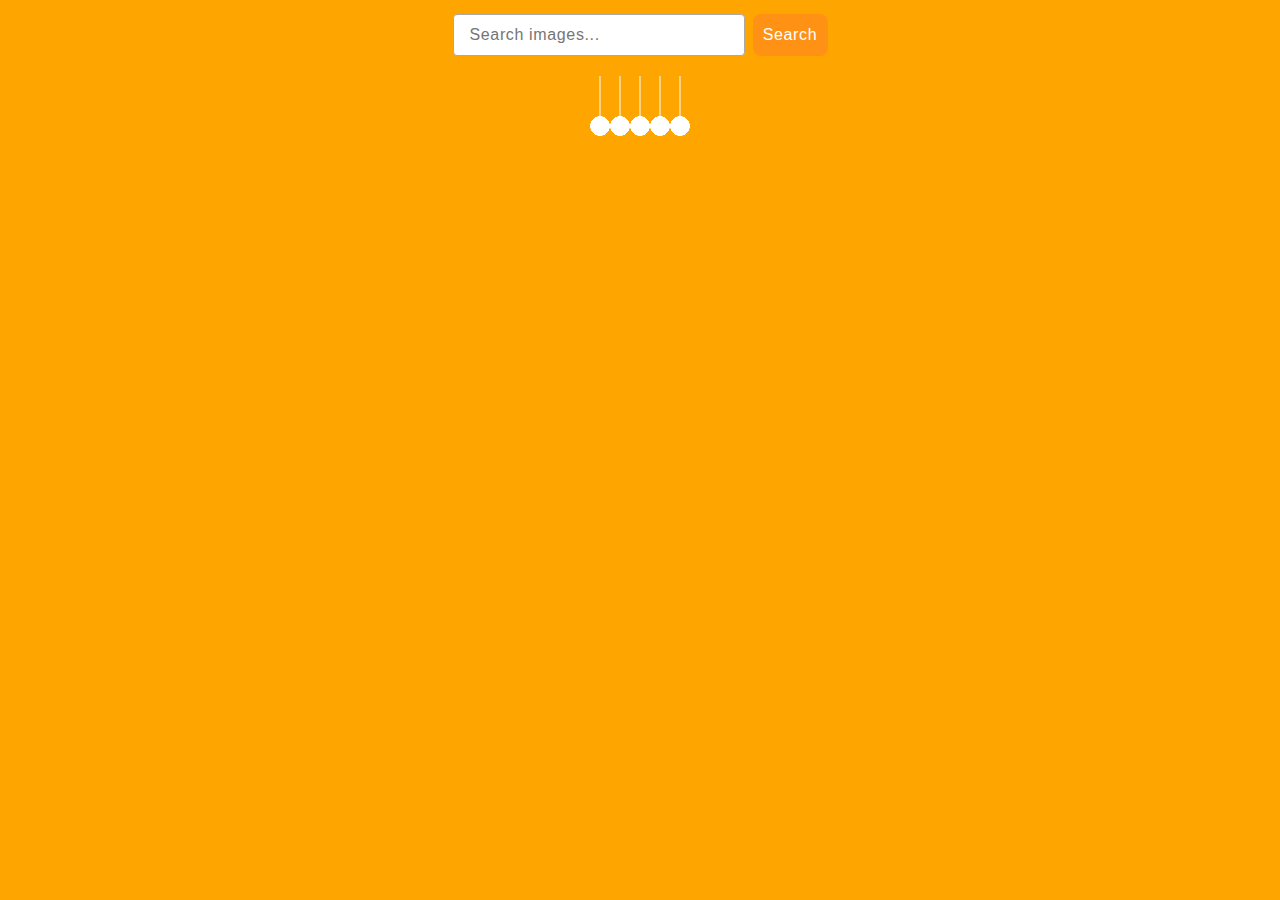
<file: src/index.html>
<!DOCTYPE html>
<html lang="en">
  <head>
    <meta charset="UTF-8" />
    <link rel="icon" type="image/svg+xml" href="/favicon.svg" />
    <meta name="viewport" content="width=device-width, initial-scale=1.0" />
    <title>Gallery</title>
    <link rel="stylesheet" href="./css/styles.css" />
  </head>
  <body>
    <form class="form-search">
      <label>
        <input
          class="form-input"
          type="text"
          name="query"
          placeholder="Search images..."
        />
      </label>
      <button class="form-btn" type="submit">Search</button>
    </form>
    <span class="loader"></span>
    <ul class="gallery"></ul>
    <script type="module" src="./main.js"></script>
  </body>
</html>
</file>
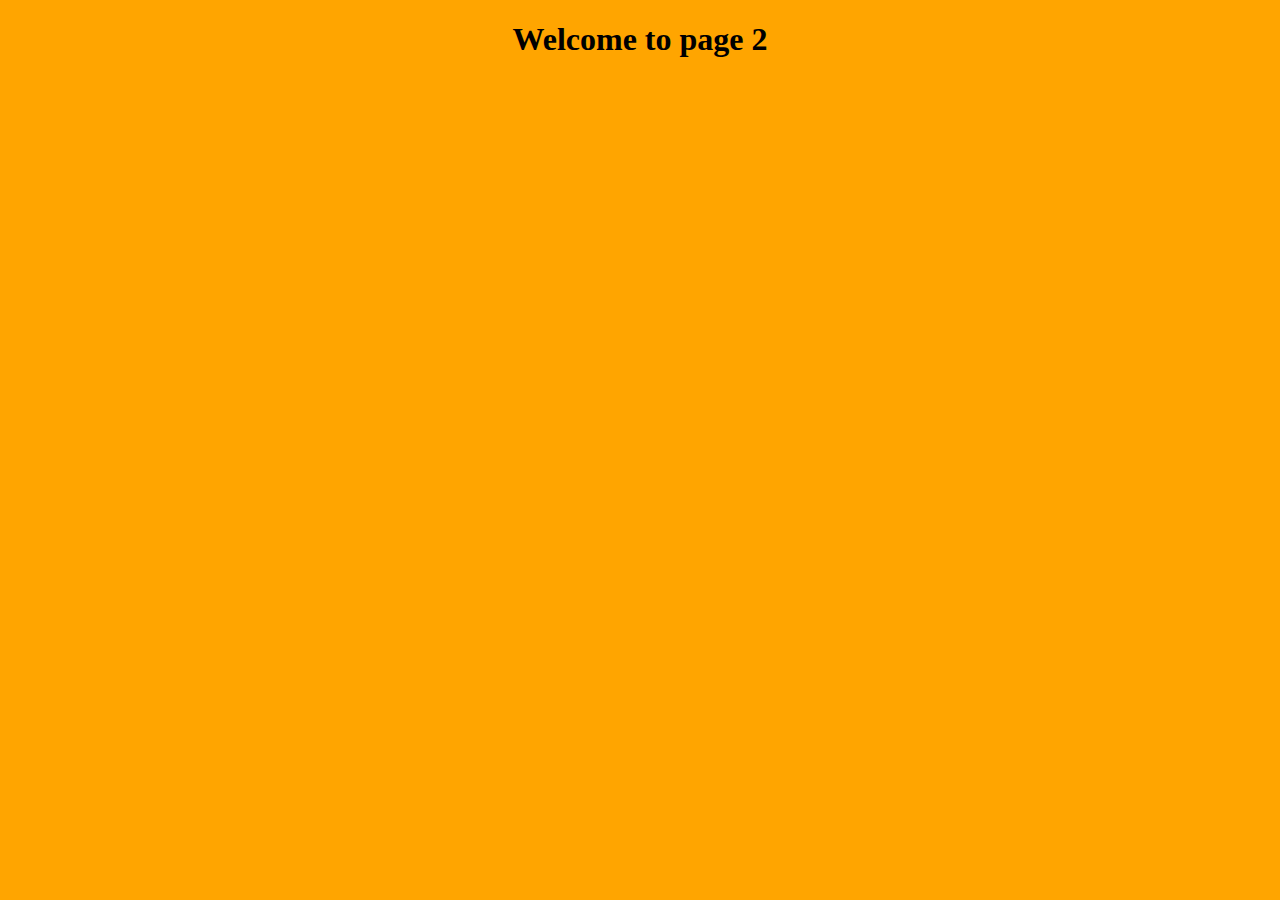
<file: src/page-2.html>
<!DOCTYPE html>
<html lang="en">
  <head>
    <meta charset="UTF-8" />
    <meta http-equiv="X-UA-Compatible" content="IE=edge" />
    <meta name="viewport" content="width=device-width, initial-scale=1.0" />
    <title>Page 2</title>
    <link rel="stylesheet" href="./css/styles.css" />
  </head>
  <body>
    <load
      src="./partials/header.html"
      icon-path="./img/sprite.svg#logo"
      highlight-act="active"
    />

    <main>
      <div class="container">
        <h1 class="main-title">
          <span class="main-title-gradient">Welcome</span> to page 2
        </h1>
        <load src="./partials/back-link.html" />
      </div>
    </main>

    <load src="./partials/footer.html" />
  </body>
</html>
</file>
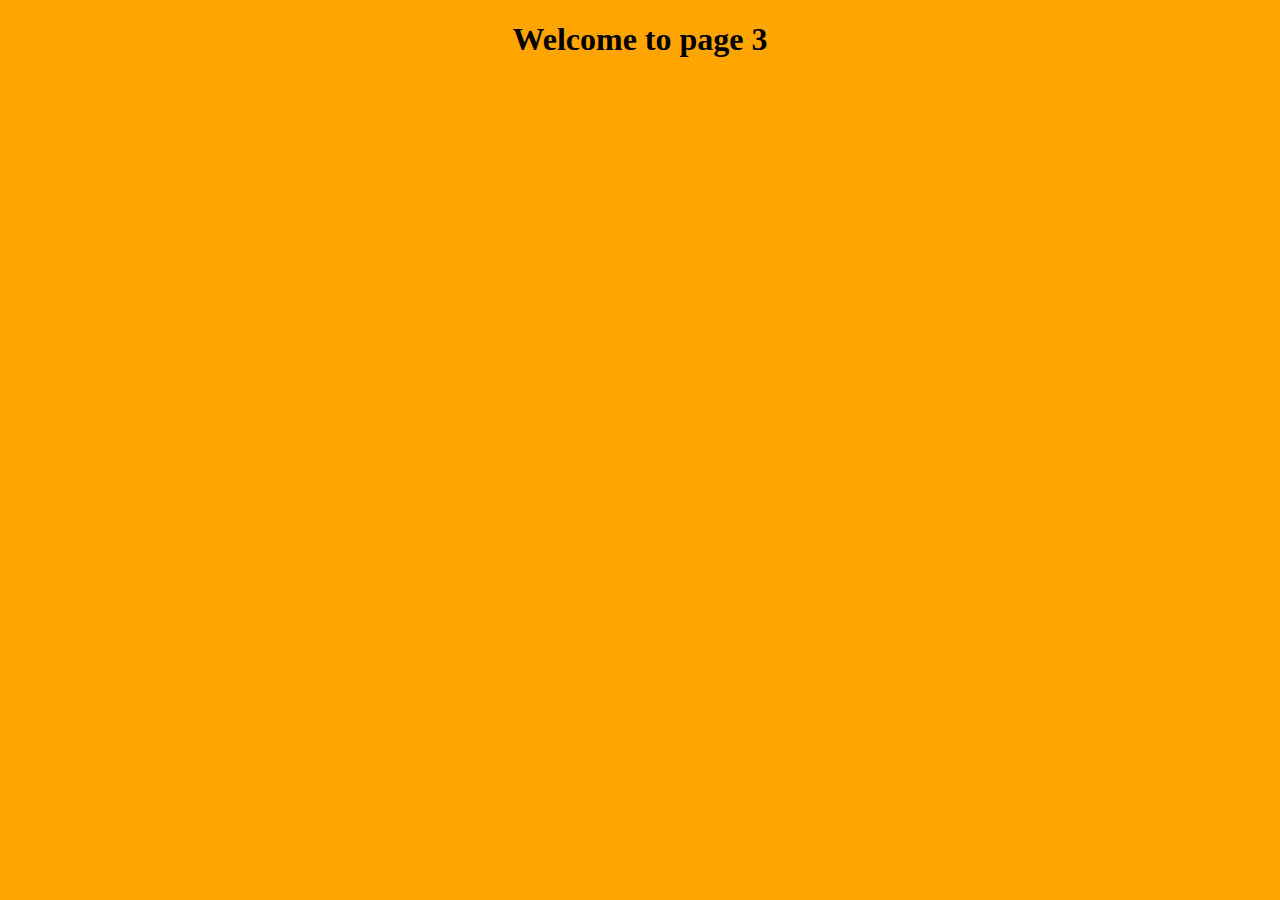
<file: src/page-3.html>
<!DOCTYPE html>
<html lang="en">
  <head>
    <meta charset="UTF-8" />
    <meta http-equiv="X-UA-Compatible" content="IE=edge" />
    <meta name="viewport" content="width=device-width, initial-scale=1.0" />
    <title>Page 3</title>
    <link rel="stylesheet" href="./css/styles.css" />
  </head>
  <body>
    <load
      src="./partials/header.html"
      icon-path="./img/sprite.svg#logo"
      highlight-curr="active"
    />

    <main>
      <div class="container">
        <h1 class="main-title">
          <span class="main-title-gradient">Welcome</span> to page 3
        </h1>
        <load src="./partials/back-link.html" />
      </div>
    </main>

    <load src="./partials/footer.html" />
  </body>
</html>
</file>
<file: src/css/styles.css>
/**
  |============================
  | include css partials with
  | default @import url()
  |============================
*/
/* Common styles */
/* @import url('./reset.css');
@import url('./base.css');
@import url('./container.css');
@import url('./animations.css'); */

/* Sections style */
/* @import url('./header.css');
@import url('./vite-promo.css');
@import url('./badges.css');
@import url('./back-link.css');
@import url('./footer.css'); */

body {
  display: flex;
  flex-direction: column;
  align-items: center;
  min-width: 100vw;
  min-height: 100vh;
  margin: 0;
  background-color:rgb(255, 165, 0);
}

ul,
li {
  list-style-type: none;
}

img {
  display: block;
  cursor: pointer;
  max-width: 100%;
  height: 200px;
  object-fit: cover;
}

.form-search {
  margin: 14px auto 0;
  display: flex;
  align-items: center;
  column-gap: 8px;
}

.form-input {
  font-family: 'Montserrat', sans-serif;
  font-weight: 500;
  font-size: 16px;
  line-height: 1.5;
  letter-spacing: 0.04em;

  border-radius: 4px;
  border: 1px solid #aba8a8;
  width: 272px;
  height: 24px;
  background-color: #fff;
  color: #2e2f42;
  padding-top: 8px;
  padding-bottom: 8px;
  padding-left: 16px;
  transition: border 0.3s ease;
}

.form-input[placeholder] {
  font-family: 'Montserrat', sans-serif;
  font-weight: 500;
  font-size: 16px;
  line-height: 1.5;
  letter-spacing: 0.04em;
  color: #000;
}

.form-input:hover {
  border: 1px solid #000;
}

.form-btn {
  display: flex;
  align-items: center;
  justify-content: center;
  flex-direction: row;
  gap: 10px;
  border-radius: 8px;
  padding: 8px 16px;
  width: 75px;
  height: 42px;
  border: none;
  background-color: #ff9114;

  font-family: 'Montserrat', sans-serif;
  font-weight: 500;
  font-size: 16px;
  line-height: 1.5;
  letter-spacing: 0.04em;
  color: #fff;
  transition: background-color 0.3s ease;
}

.form-btn:hover {
  background-color: #a77715;
}

.loader {
  width: 60px;
  height: 60px;
  display: block;
  margin: 20px auto;
  position: relative;
  background: radial-gradient(ellipse at center, #fff 69%, rgba(0, 0, 0, 0) 70%),
    linear-gradient(
      to right,
      rgba(0, 0, 0, 0) 47%,
      #fff 48%,
      #fff 52%,
      rgba(0, 0, 0, 0) 53%
    );
  background-size: 20px 20px, 20px auto;
  background-repeat: repeat-x;
  background-position: center bottom, center -5px;
  box-sizing: border-box;
}
.loader::before,
.loader::after {
  content: '';
  box-sizing: border-box;
  position: absolute;
  left: -20px;
  top: 0;
  width: 20px;
  height: 60px;
  background: radial-gradient(ellipse at center, #fff 69%, rgba(0, 0, 0, 0) 70%),
    linear-gradient(
      to right,
      rgba(0, 0, 0, 0) 47%,
      #fff 48%,
      #fff 52%,
      rgba(0, 0, 0, 0) 53%
    );
  background-size: 20px 20px, 20px auto;
  background-repeat: no-repeat;
  background-position: center bottom, center -5px;
  transform: rotate(0deg);
  transform-origin: 50% 0%;
  animation: animPend 1s linear infinite alternate;
}
.loader::after {
  animation: animPend2 1s linear infinite alternate;
  left: 100%;
}

@keyframes animPend {
  0% {
    transform: rotate(22deg);
  }
  50% {
    transform: rotate(0deg);
  }
}

@keyframes animPend2 {
  0%,
  55% {
    transform: rotate(0deg);
  }
  100% {
    transform: rotate(-22deg);
  }
}

.gallery {
  display: grid;
  grid-template-columns: repeat(3, 360px);
  gap: 24px;
  margin: 0;
  padding-left: 0;
  padding-top: 40px;
}

.card {
  border: 1px solid #808080;
  display: flex;
  flex-direction: column;
  row-gap: 12px;
}

.gallery-img {
  width: 360px;
  height: 200px;
}

.info-list {
  display: flex;
  justify-content: space-around;
  align-items: center;
  padding: 0;
}

.info-item {
  display: flex;
  flex-direction: column;
  align-items: center;
}

.info-subtitle {
  font-weight: 600;
  font-size: 16px;
  line-height: 1.3;
  letter-spacing: 0.04em;
  color: #1a0d0d;
  margin: 0;
  padding-bottom: 8px;
}

.info-text {
  font-size: 14px;
  line-height: 2;
  letter-spacing: 0.04em;
  color: #1a0d0d;
  margin-top: 0;
  margin-bottom: 8px;
}
</file>
